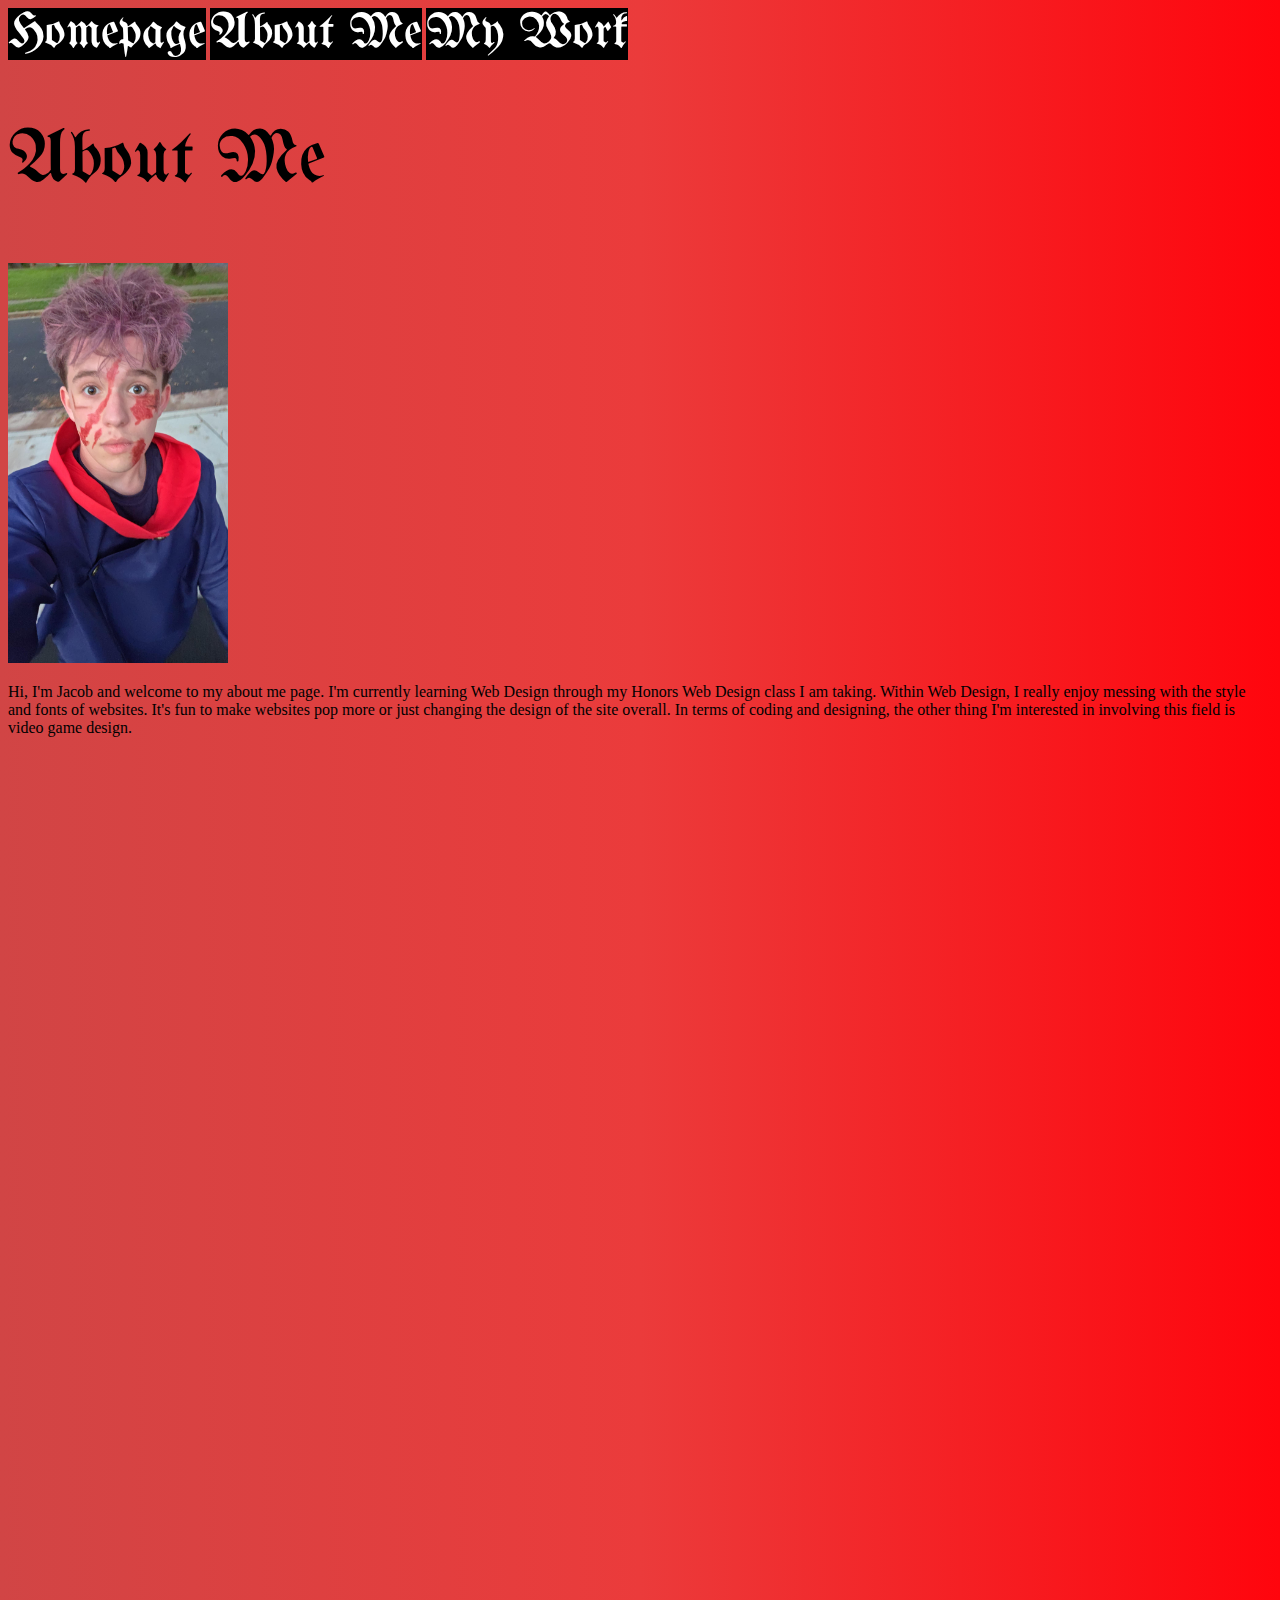
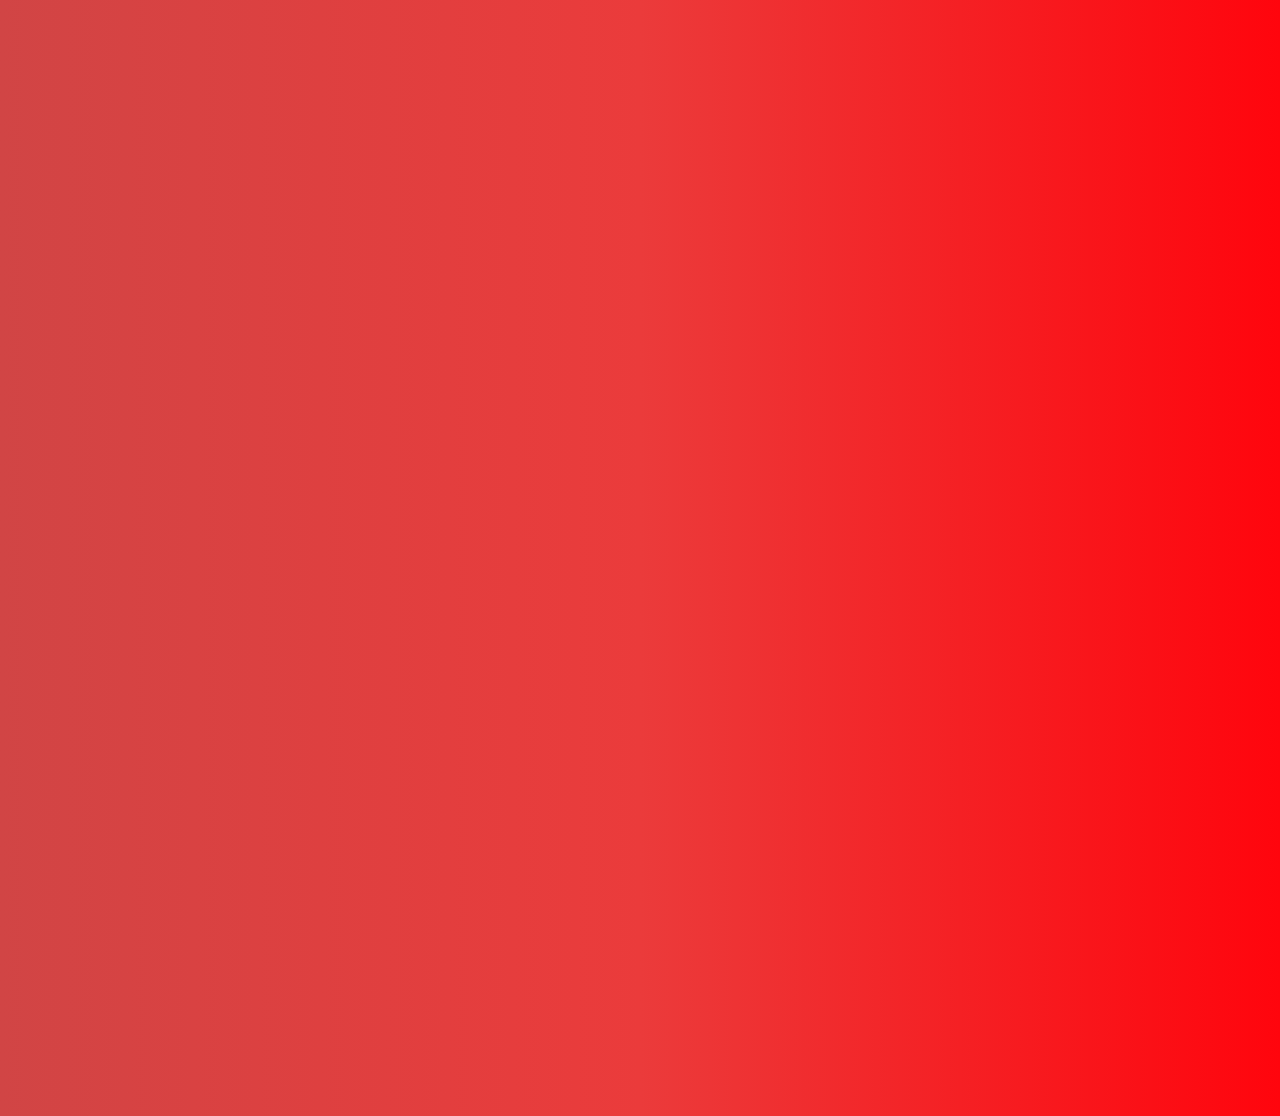
<file: about.html>
<!DOCTYPE html>
<html lang="en">
<head>
    <meta charset="UTF-8">
    <meta name="viewport" content="width=device-width, initial-scale=1.0">
    <title>About Me</title>
    <link rel="stylesheet" href="css/style.css">
<link rel="preconnect" href="https://fonts.googleapis.com">
<link rel="preconnect" href="https://fonts.gstatic.com" crossorigin>
<link href="https://fonts.googleapis.com/css2?family=UnifrakturMaguntia&display=swap" rel="stylesheet">
</head>
    <body>
        <a href="index.html" class="a, unifrakturmaguntia-regular2" >Homepage</a>
        <a href="about.html" class="a, unifrakturmaguntia-regular2" >About Me</a>
        <a href="work.html" class="a, unifrakturmaguntia-regular2" >My Work</a>
        <h2 class="unifrakturmaguntia-regular">About Me</h1>
        <img src="img/pictureofme.jpg" class="picture1" height="400px" width="220px">
        <p class="text1">Hi, I'm Jacob and welcome to my about me page. I'm currently learning Web Design through my Honors Web Design class I am taking. Within Web Design, I really enjoy messing with the style and fonts of websites. It's fun to make websites pop more or just changing the design of the site overall. In terms of coding and designing, the other thing I'm interested in involving this field is video game design.</p>
    </body>
</html>
</file>
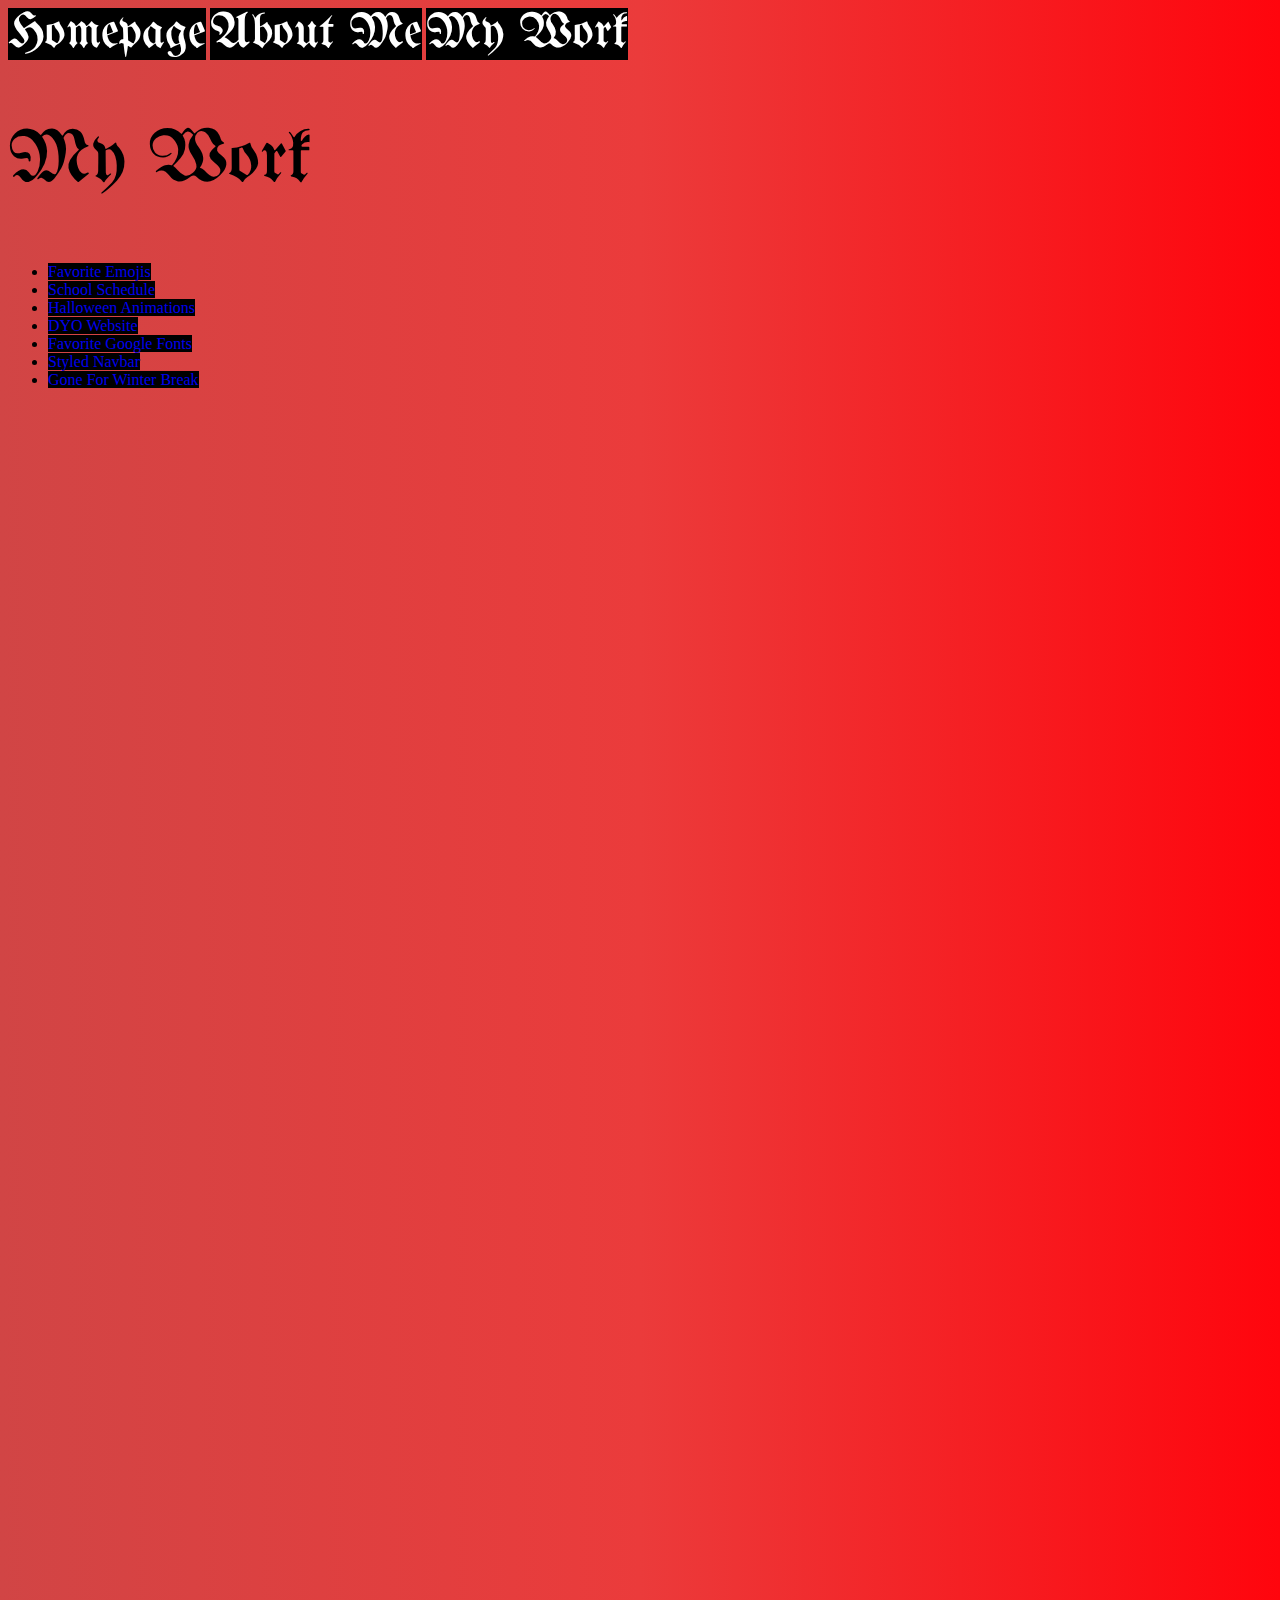
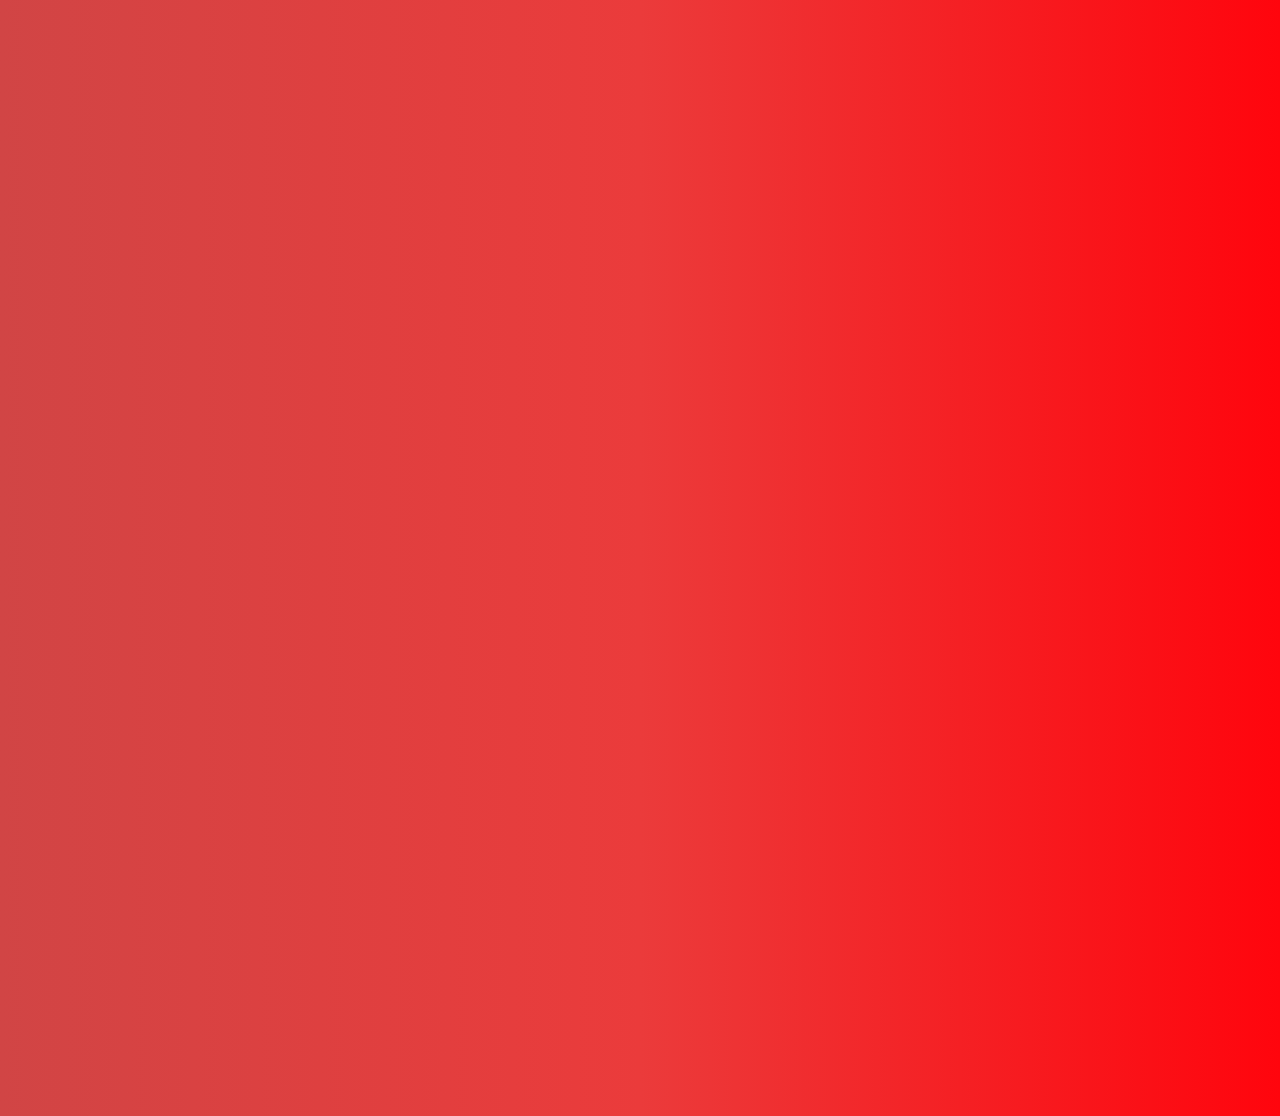
<file: work.html>
<!DOCTYPE html>
<html lang="en">
<head>
    <meta charset="UTF-8">
    <meta name="viewport" content="width=device-width, initial-scale=1.0">
    <title>MY Work</title>
    <link rel="stylesheet" href="css/style.css">
<link rel="preconnect" href="https://fonts.googleapis.com">
<link rel="preconnect" href="https://fonts.gstatic.com" crossorigin>
<link href="https://fonts.googleapis.com/css2?family=UnifrakturMaguntia&display=swap" rel="stylesheet">
</head>
    <body>
        <a href="index.html" class="a, unifrakturmaguntia-regular2" >Homepage</a>
        <a href="about.html" class="a, unifrakturmaguntia-regular2" >About Me</a>
        <a href="work.html" class="a, unifrakturmaguntia-regular2" >My Work</a>
            <h2 class="unifrakturmaguntia-regular">My Work</h2>
            <ul>
        <li><a class="center2" href="https://jacobbrake1122.github.io/20Emojis/">Favorite Emojis</a></li>
        <li><a class="center2" href="https://jacobbrake1122.github.io/SchoolSchedule/">School Schedule</a></li>
        <li><a class="center2" href="https://jacobbrake1122.github.io/HalloweenCSSAnimations/">Halloween Animations</a></li>
        <li><a class="center2" href="https://jacobbrake1122.github.io/MYOWebsite/">DYO Website</a></li>
        <li><a class="center2" href="https://jacobbrake1122.github.io/FavoriteFonts/">Favorite Google Fonts</a></li>
        <li><a class="center2" href="https://jacobbrake1122.github.io/StyledNavbar/">Styled Navbar</a></li>
        <li><a class="center2" href="https://jacobbrake1122.github.io/ClosedForBreak/">Gone For Winter Break</a></li>
        </ul>
    </body>
</html>
</file>
<file: css/style.css>
body {
background: #d44747;
background: linear-gradient(90deg, rgb(209, 69, 69) 0%, rgba(235, 59, 59, 1) 50%, rgba(255, 5, 13, 1) 100%); 
height: 300vh;
}

.unifrakturmaguntia-regular {
  font-family: "UnifrakturMaguntia", cursive;
  font-weight: 400;
  font-style: normal;
  font-size: 75px;
  color:rgb(0, 0, 0);
}
.unifrakturmaguntia-regular2 {
  font-family: "UnifrakturMaguntia", cursive;
  font-weight: 400;
  font-style: normal;
  font-size: 50px;
  color:rgb(255, 255, 255);
}
a {
  text-decoration:none;
  position: relative;
  overflow: hidden;
  background-color:black;
}

a::before,
a::after {
  content: "";
  position: absolute;
  width: 0;
  height: 4px;
  background: #ffffff;
  transition: all 0.5s;
}

a::before {
  top: 0;
  left: 0;
}

a::after {
  bottom: 0;
  right: 0;
}

a:hover::before {
  width: 100%;
  transition: width 0.25s ease-in-out;
}

a:hover::after {
  width: 100%;
  transition: width 0.25s ease-in-out 0.25s;
}
</file>
